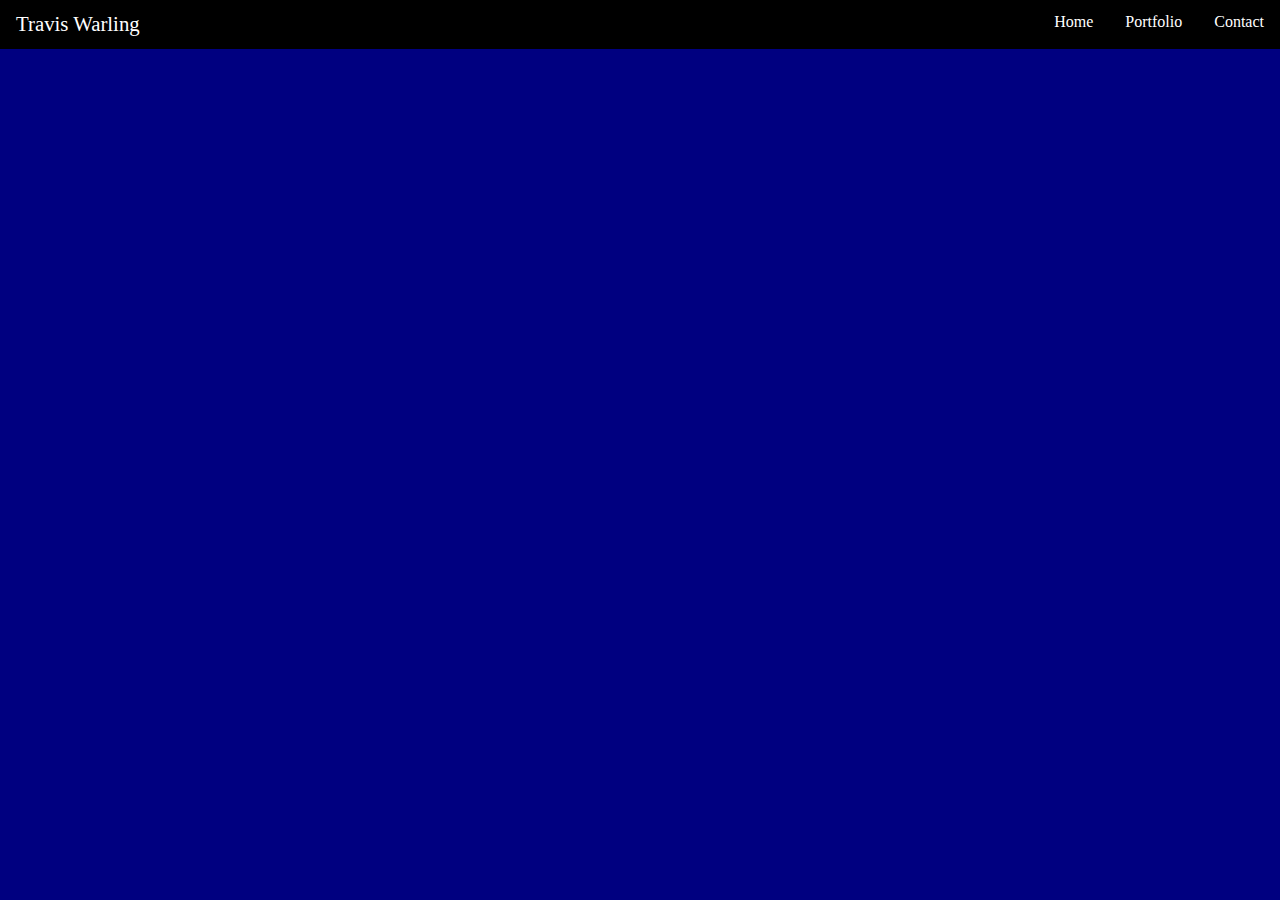
<file: contact.html>
<!DOCTYPE html>
<html lang="en">
<head>
    <title>Contact</title>
    <link rel="stylesheet" href="styles.css">
</head>
<body>
<div class="nav-bar">
    <ul>
        <li class="name"> Travis Warling </li>
        <li class="links"><a href="contact.html"> Contact </a> </li>
        <li class="links"><a href="portfolio.html"> Portfolio </a> </li>
        <li class="links"><a href="index.html"> Home </a> </li>
    </ul>
</div>
</body>
</html>
</file>
<file: styles.css>
/* http://meyerweb.com/eric/tools/css/reset/
   v2.0 | 20110126
   License: none (public domain)
*/

html, body, div, span, applet, object, iframe,
h1, h2, h3, h4, h5, h6, p, blockquote, pre,
a, abbr, acronym, address, big, cite, code,
del, dfn, em, img, ins, kbd, q, s, samp,
small, strike, strong, sub, sup, tt, var,
b, u, i, center,
dl, dt, dd, ol, ul, li,
fieldset, form, label, legend,
table, caption, tbody, tfoot, thead, tr, th, td,
article, aside, canvas, details, embed,
figure, figcaption, footer, header, hgroup,
menu, nav, output, ruby, section, summary,
time, mark, audio, video {
    margin: 0;
    padding: 0;
    border: 0;
    font-size: 100%;
    font: inherit;
    vertical-align: baseline;
}
/* HTML5 display-role reset for older browsers */
article, aside, details, figcaption, figure,
footer, header, hgroup, menu, nav, section {
    display: block;
}
body {
    line-height: 1;
}
ol, ul {
    list-style: none;
}
blockquote, q {
    quotes: none;
}
blockquote:before, blockquote:after,
q:before, q:after {
    content: '';
    content: none;
}
table {
    border-collapse: collapse;
    border-spacing: 0;
}


.name {
    display: block;
    float: left;
    color: white;
    padding: 14px 16px;
    text-align: center;
    font-family: "Brush Script MT";
    font-size: 130%;
}

.links {
    float: right;
    display: block;
    color: white;
    text-align: center;
    padding: 14px 16px;

    font-family: "Times New Roman";
    font-size: 100%;

}

.links:visited{
    color: white;
}

.links:hover {
    background-color: darkblue;
    text-decoration: none;
}

body {
    background: navy;
}

.nav-bar {
    list-style-type: none;
    overflow: hidden;
    background-color: black;
    width: 100%;
    padding: 0;
    margin: 0;
}

.nav-bar a{
    text-decoration: none;
    color: white;
}

.index-body {
    padding: 10px;
    text-align: center;
    background: white;
    width: 80%;

    margin: auto;
    margin-top: 5px;
}

.picture {
    border: 3px solid black;
}

.index-body {
    border: 3px solid black;
}

.contacts{
    float: bottom;
    display: inline;
    padding: 2%;
    border: 0 none;
    text-decoration: none;

}

.footer{
    width: 100%;
}

.index-text{
    padding: 10px;
    text-align: center;
    background: white;
    width: 80%;

    margin: auto;
    margin-top: 5px;
}

.resume a{
    color: black;
}

.portfolio-body{
    padding: 10px;
    text-align: center;
    background: white;
    width: 80%;
    height: 500px;

    margin: auto;
    margin-top: 10px;
}
.myPanda {
    float: left;
    margin-top: 2%;
    margin-left: 33%;
    margin-right: 3%;
    background-image: url("assets/mypanda_logo.jpg");
    transition: transform .2s;
    width: 200px;
    height: 200px;
    border: 3px solid black;
    font-size: 0px;
}

.myPanda:hover {
    transform: scale(1.1);
    background-image: url("assets/opacity_mypanda_logo.jpg");
    font-size: 20px;
    text-decoration: none;
    color: black;
}

.urs {
    float: left;
    margin-top: 2%;
    background-image: url("assets/urs_logo.jpg");
    transition: transform .2s;
    width: 200px;
    height: 200px;
    border: 3px solid black;
    font-size: 0px;
}

.urs:hover {
    transform: scale(1.1);
    background-image: url("assets/opacity_urs_logo.jpg");
    font-size: 20px;
    text-decoration: none;
    color: black;
}
</file>
